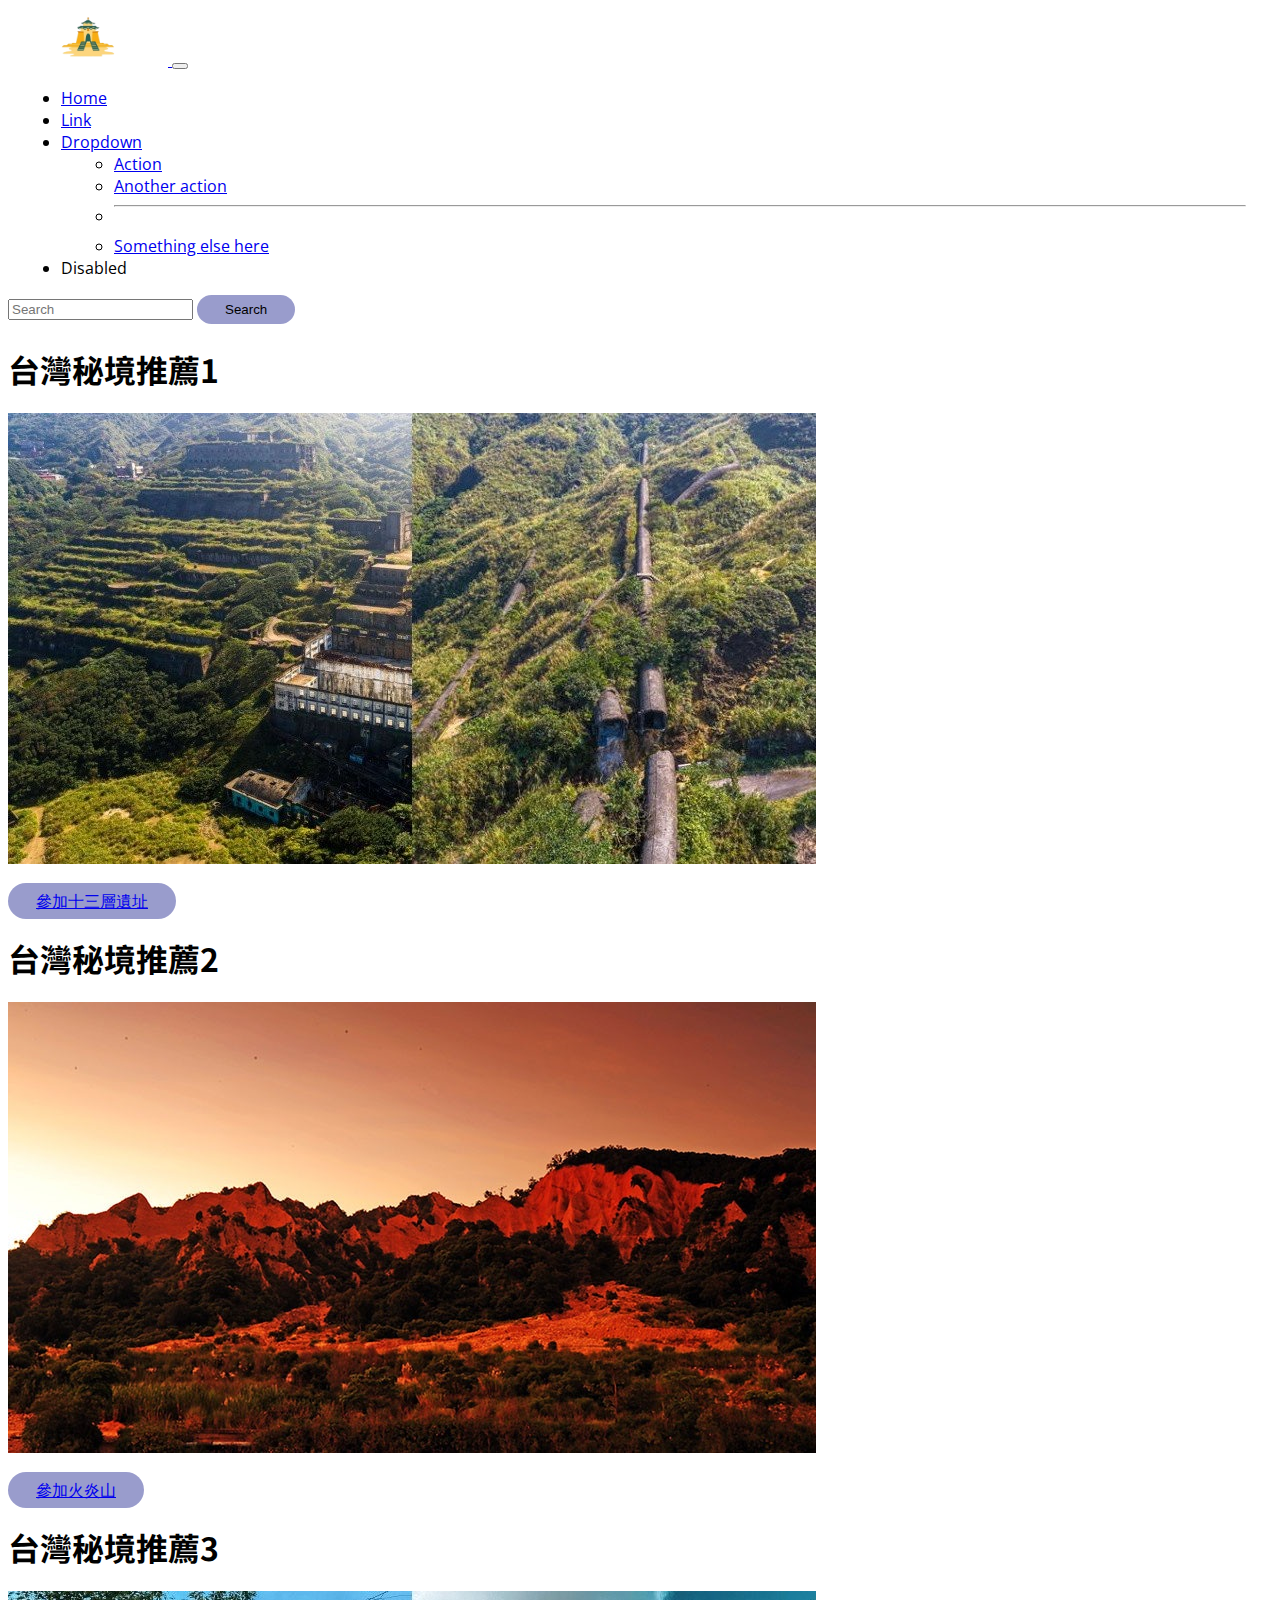
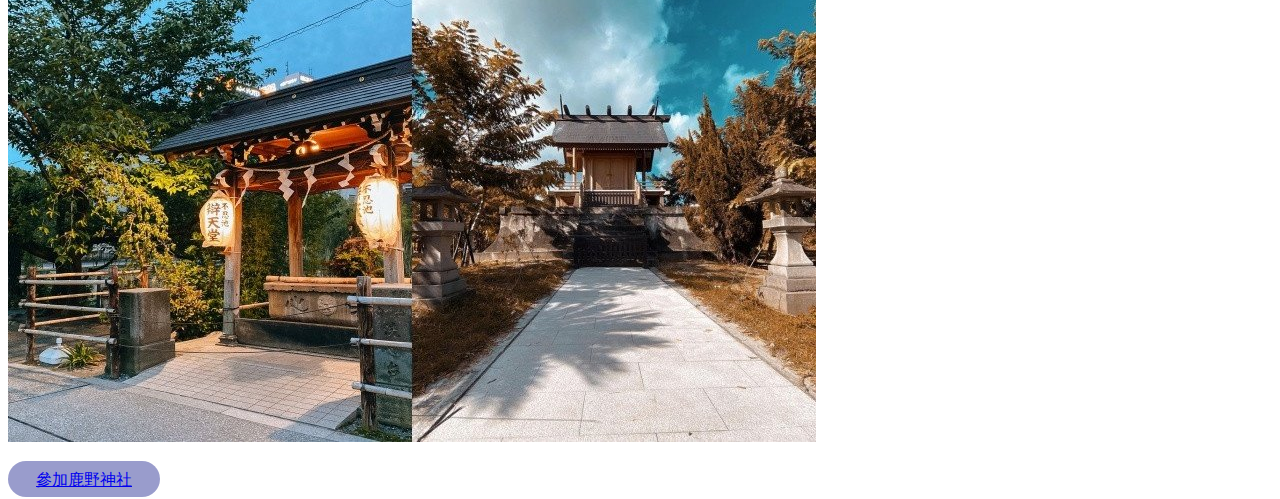
<file: test.html>
<!DOCTYPE html>
<html lang="en">
<head>
    <meta charset="UTF-8">
    <link href="https://cdn.jsdelivr.net/npm/bootstrap@5.2.0-beta1/dist/css/bootstrap.min.css" rel="stylesheet" integrity="sha384-0evHe/X+R7YkIZDRvuzKMRqM+OrBnVFBL6DOitfPri4tjfHxaWutUpFmBp4vmVor" crossorigin="anonymous">
    <script src="https://cdn.jsdelivr.net/npm/bootstrap@5.2.0-beta1/dist/js/bootstrap.bundle.min.js" integrity="sha384-pprn3073KE6tl6bjs2QrFaJGz5/SUsLqktiwsUTF55Jfv3qYSDhgCecCxMW52nD2" crossorigin="anonymous"></script>
    <link href="css/style.css" rel="stylesheet">
    <link rel="preconnect" href="https://fonts.googleapis.com">
    <link rel="preconnect" href="https://fonts.gstatic.com" crossorigin>
    <link href="https://fonts.googleapis.com/css2?family=Noto+Sans+TC:wght@500&family=Open+Sans:wght@300&display=swap" rel="stylesheet">
    <link rel="preconnect" href="https://fonts.googleapis.com">
    <link rel="preconnect" href="https://fonts.gstatic.com" crossorigin>
    <link href="https://fonts.googleapis.com/css2?family=Noto+Sans+TC:wght@500&family=Open+Sans:wght@300&display=swap" rel="stylesheet">
    <title>疫情不能出國又想玩怎麼辦?</title>
</head>
<body>
    <header>
    <div class="container">
    <nav class="navbar navbar-expand-lg bg-light">
      <div class="container-fluid">
        <a class="navbar-brand" href="#">
          <img src="pictures/logo2.png">   
        </a>
        <button class="navbar-toggler" type="button" data-bs-toggle="collapse" data-bs-target="#navbarSupportedContent" aria-controls="navbarSupportedContent" aria-expanded="false" aria-label="Toggle navigation">
          <span class="navbar-toggler-icon"></span>
        </button>
        <div class="collapse navbar-collapse" id="navbarSupportedContent">
          <ul class="navbar-nav me-auto mb-2 mb-lg-0">
            <li class="nav-item">
              <a class="nav-link active" aria-current="page" href="#">Home</a>
            </li>
            <li class="nav-item">
              <a class="nav-link" href="#">Link</a>
            </li>
            <li class="nav-item dropdown">
              <a class="nav-link dropdown-toggle" href="#" id="navbarDropdown" role="button" data-bs-toggle="dropdown" aria-expanded="false">
                Dropdown
              </a>
              <ul class="dropdown-menu" aria-labelledby="navbarDropdown">
                <li><a class="dropdown-item" href="#">Action</a></li>
                <li><a class="dropdown-item" href="#">Another action</a></li>
                <li><hr class="dropdown-divider"></li>
                <li><a class="dropdown-item" href="#">Something else here</a></li>
              </ul>
            </li>
            <li class="nav-item">
              <a class="nav-link disabled">Disabled</a>
            </li>
          </ul>
          <form class="d-flex" role="search">
            <input class="form-control me-2" type="search" placeholder="Search" aria-label="Search">
            <button class="btn btn-outline-success" type="submit">Search</button>
          </form>
        </div>
      </div>
    </nav>
  </div>
  </header>
    <section id="intro">
      <div class="container-fluid bg-light p-5">
      <div class="container">
        <div class="col-md-12">
          <!-- <h1 class="display-4">台灣精選秘境</h1>
          <p class="lead">黃金沒力號？景點人多好怕怕</p>
          <a class="btn btn-primary btn-lg" href="#" role="button">參加行程</a> -->
          <h1 class="display-6">台灣秘境推薦1</h1>
          <p class="lead">
            <img src="pictures/one.jpg" />
          </p>
          <a class="btn btn-primary btn-lg" href="#" role="button">參加十三層遺址</a>
        </div>
      </div>
    </div>
    </section>
    <section id="intro">
      <div class="container-fluid bg-light p-5">
      <div class="container">
        <div class="col-md-12">
          <h1 class="display-6">台灣秘境推薦2</h1>
          <p class="lead">
            <img src="pictures/two.jpg" />
          </p>
          <a class="btn btn-primary btn-lg" href="#" role="button">參加火炎山</a>
        </div>
      </div>
    </div>
    </section>
    <section id="intro">
      <div class="container-fluid bg-light p-5">
      <div class="container">
        <div class="col-md-12">
          <h1 class="display-6">台灣秘境推薦3</h1>
          <p class="lead">
            <img src="pictures/three.jpg" />
          </p>
          <a class="btn btn-primary btn-lg" href="#" role="button">參加鹿野神社</a>
        </div>
      </div>
    </div>
    </section>
</body>
</html>
</file>
<file: css/style.css>
h1,h2,h3,h4,h5,h6{
	font-family: 'Noto Sans TC', sans-serif;
}
p,a,span,li,label{
	font-family: 'Open Sans', sans-serif;
}
img{
	max-width:100%;
}
nav li{
	    margin: 0 13px;
}
#intro .jumbotron{
	background: url('../pictures/mainbg.png');
	background-size: cover;
    background-repeat: no-repeat;
    background-position: 50%;
    height: 70vh;
    margin-bottom: 0px;
}

#intro .jumbotron .container{
	position:relative;
    top: 50%;
    transform: translate(0, -50%);
}
#intro .btn{
	margin-top: 20px;
}
.btn{
    background-color: #999ccc;
    padding: 7px 28px;
    border-radius: 20px;
    border: none;
}
.btn:hover{
	opacity:0.8;
	background-color: #f05f5c!important;
}
#second{
	padding: 80px 0px;
}
#second h3, #latest h3{
	margin-bottom: 70px;
	font-size: 32px;
}
#second img{
	border-radius: 100%;
    width: 108px;
}
#second h5{
	margin-top: 22px;
    font-size: 16px;
}

p{
	font-size: 16px;
    line-height: 26px;
    color: #707070;
}
p.lead{
	color: black;
	line-height: 31px;
}
#latest {
	background: rgb(248, 248, 248);
	padding: 80px 0px;
}
#latest .upper{
	position:relative;
}
#latest .innertext{
	position:absolute;
	bottom:20px;
	left:30px;
}
#latest .innertext span{
	background: rgba(255,255,255,0.3);
    padding: 5px 16px;
    border-radius: 30px;
}
#latest h4{
	font-size: 19px;
    margin-top: 18px;
}
#latest .lower{
	    padding: 22px;

}
#latest .col-md-4 .outer{
	box-shadow: 0 0 8px 0 rgba(0,0,0,0.08);
	padding: 0px;
	margin: 0 5px;
}
#latest .lower h3{
	font-size: 21px;
	margin-bottom: 20px;
}
#latest a{
	color:black;
}
#latest a{
	color:black;
	text-decoration: none;
}
#latest i{
	margin-right:5px;
}
#email{
	padding: 80px 0px
}
footer{
	padding: 80px 0px
}
#email p{
	margin-top: 40px;
}
#email .btn{
	margin-top: 10px;
	font-size: 16px;
}
footer{
	border-top: 1px solid rgba(0,0,0,0.09);
}
footer img{
	margin-bottom: 30px;
}
footer h4{
	font-size: 20px;
    margin-bottom: 35px;

}
footer ul{
	list-style: none;
    padding: 0;
}
footer ul a{
	color: #707070;
}
footer a{
	color:#f05f5c;
}
footer a:hover{
	color:#f05f5c;
}
footer ul a:hover{
	color: #707070;
	text-decoration: none;
	opacity: 0.8;
}
footer ul li{
	margin-bottom: 10px;
}
footer ul{
	float: left;
    margin-right: 46px;
}
#latest .thehead h3{
    margin-bottom: 7px;
    font-size: 32px;

}
#latest .thehead p{
    margin-bottom: 80px;


}
#latest .thehead .col-md-4 p{
	margin-bottom: 0px;
    margin-top: 25px;
}
#latest .thehead h3.notag{
	margin-bottom: 88px;
}
.card-header .btn,.card-header .btn:hover{
	background:none!important;
	color:black;
}
#intro .jumbotron.jumbotron2{
	height: 400px;
}
#singlecontent{
	padding: 80 0px;
}
.thetag{
	color: #f05f5c;
    font-size: 16px;
    border: 1px solid #f05f5c;
    padding: 10px 18px;
    border-radius: 20px;
    display: inline-block;
    margin-left: 7px;
}
#singlecontent h4{
	margin-top:50px;
}
.apply{
	background-color: #f9f9f9;
	padding: 44px;
}
.apply .btn{
	font-size: 16px;
    margin-top: 31px;
    width: 100%;
}
.applybelow{
	margin-top:80px;
	text-align: center;
}
.btn2{
    color: #707070;
    border: 1px solid #707070;
    padding: 10px 24px;
    border-radius: 20px;
    margin-top: 3px;
    display: inline-block;
}
.btn2:hover{
	text-decoration: none;
	opacity: 0.8;
	color: #707070;
}
#intro .contact{
	height: auto;
    padding: 0px;
}
#intro .contact .col-md-4{
	height: 400px;
    background: rgba(0,0,0,0.5);
    padding: 66px;
    text-align: center;
}
#intro .contact .col-md-4 h1{
	color:white;
}
#intro .contact .col-md-4 p{
	color:white;
}
#intro .contact .col-md-4 hr {
    color: white;
    border-top: 2px solid #f05f5c;
    width: 87px;
    margin-top: 24px;
    margin-bottom: 26px;
}
.cinner{
	position:relative;
    top: 50%;
    transform: translate(0, -50%);
}
#contactcontent{
	padding: 80px 0px;
}
#contactcontent h3{
	margin-bottom: 40px;
}
#contactcontent a{
	color:#f05f5c;
}
#contactcontent a.btn{
	color:white;
}
#contactcontent textarea{
	height:200px;
	margin-bottom: 10px;
}
#contactcontent i{
	display:inline-block;
	margin-right: 4px;
}
header nav img{
	width : 160px;
}
@media only screen and (max-width: 768px) {
	#second h5 {
	    margin-bottom: 50px;
	}
	#latest .col-md-4{
		margin-bottom: 60px;
	}
	footer h4 {
	    font-size: 17px;
	    margin-top: 30px;
	    margin-bottom: 18px;
	}
}
</file>
